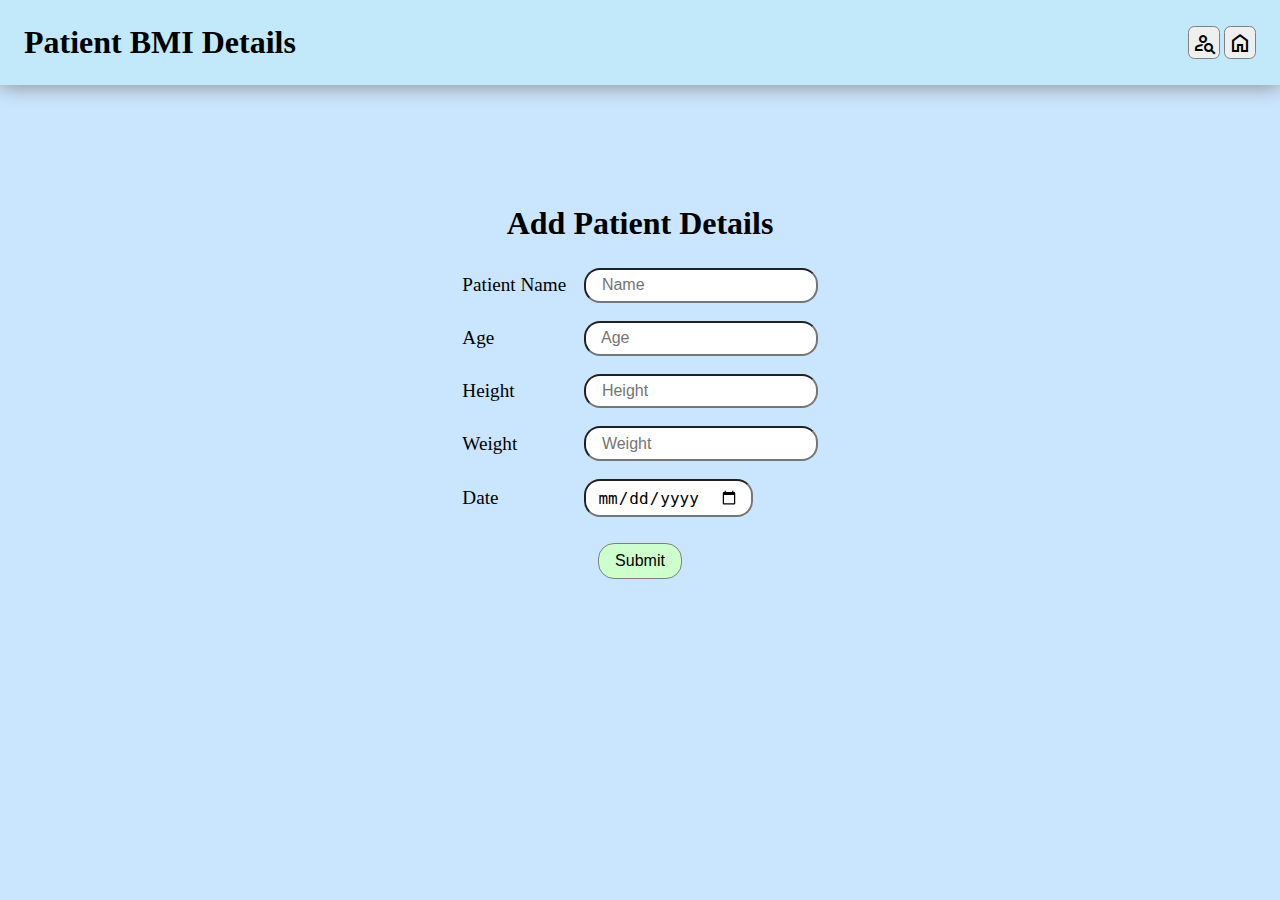
<file: Front-End/addPatient.html>
<!DOCTYPE html>
<html lang="en">
<head>
    <meta charset="UTF-8">
    <meta http-equiv="X-UA-Compatible" content="IE=edge">
    <meta name="viewport" content="width=device-width, initial-scale=1.0">
    <link rel="stylesheet" href="https://fonts.googleapis.com/css2?family=Material+Symbols+Outlined:opsz,wght,FILL,GRAD@48,400,0,0" />
    <link rel="stylesheet" href="https://fonts.googleapis.com/css2?family=Material+Symbols+Outlined:opsz,wght,FILL,GRAD@48,400,0,0" />
    <link rel="stylesheet" href="https://fonts.googleapis.com/css2?family=Material+Symbols+Outlined:opsz,wght,FILL,GRAD@48,400,0,0" />
    <link rel="stylesheet" href="css/addPatient.css" />
    <title> Add Patient Page </title>
</head>
<body>
    
    <div id="header-container">
        <h1 onclick="mainPage()"> Patient BMI Details </h1>
        <div id="option-box"> 
            <button type="button" onclick="searchPatient()"> 
                <span class="material-symbols-outlined"> person_search </span> 
            </button>
            <button type="button" onclick="mainPage()"> 
                <span class="material-symbols-outlined"> home </span>
            </button>
        </div>
    </div>

    <form>
        <div id="body-container">
            <h1> Add Patient Details </h1>
            <table>
                <tbody>
                    <tr>
                        <td class="formLabel"> <label for="patientName"> Patient Name </label> </td>
                        <td> <input class="formInput" type="text" id="patientName" name="patientName" placeholder=" Name " required /> </td>
                    </tr>
                    <tr>
                        <td class="formLabel"> <label for="Age"> Age </label> </td>
                        <td> <input class="formInput" type="number" id="Age" name="age" placeholder=" Age " required /> </td>
                    </tr>
                    <tr>
                        <td class="formLabel"> <label for="height"> Height </label> </td>
                        <td> <input class="formInput" type="number" id="height" name="height" placeholder=" Height " required /> </td>
                    </tr>
                    <tr>
                        <td class="formLabel"> <label for="weight"> Weight </label> </td>
                        <td> <input class="formInput" type="number" id="weight" name="weight" placeholder=" Weight " required /> </td>
                    </tr>
                    <tr>
                        <td class="formLabel"> <label for="testingDate"> Date </label> </td>
                        <td> <input class="formInput" type="date" id="testingDate" name="testingDate" placeholder=" Date " required /> </td>
                    </tr>
                </tbody>
            </table>
            <button type="submit" id="addPatient-btn"> Submit </button>
        </div>
    </form>

<script src="js/navPage.js"></script>
</body>
</html>
</file>
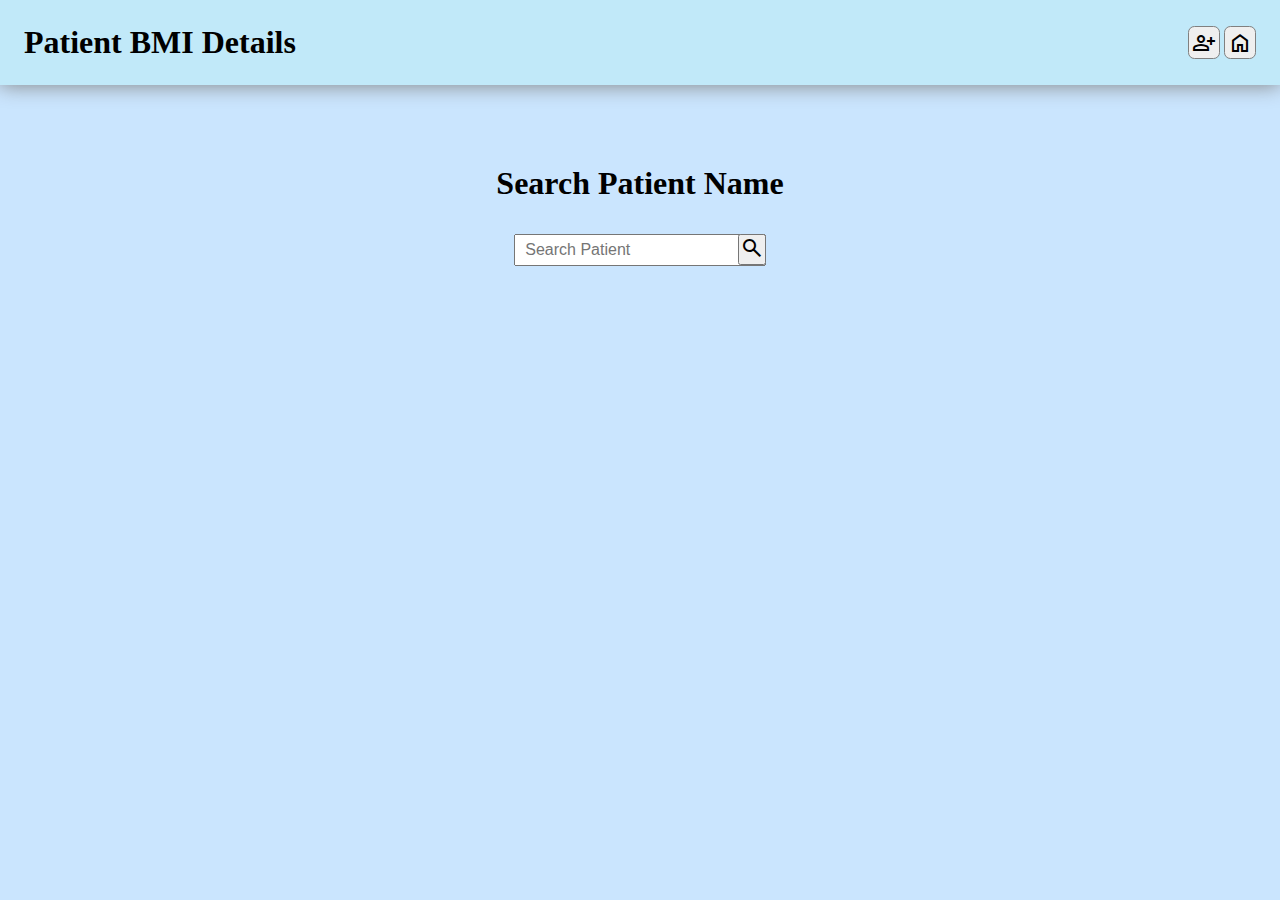
<file: Front-End/searchPatient.html>
<!DOCTYPE html>
<html lang="en">
<head>
    <meta charset="UTF-8">
    <meta http-equiv="X-UA-Compatible" content="IE=edge">
    <meta name="viewport" content="width=device-width, initial-scale=1.0">
    <link rel="stylesheet" href="https://fonts.googleapis.com/css2?family=Material+Symbols+Outlined:opsz,wght,FILL,GRAD@48,400,0,0" />
    <link rel="stylesheet" href="css/searchPatient.css" />
    <title> Search Patient Page </title>
    <style>
        input[type=search]::-ms-clear { display: none; width : 0; height: 0; }
        input[type=search]::-ms-reveal { display: none; width : 0; height: 0; }
        input[type="search"]::-webkit-search-decoration,
        input[type="search"]::-webkit-search-cancel-button,
        input[type="search"]::-webkit-search-results-button,
        input[type="search"]::-webkit-search-results-decoration { display: none; }
    </style>
</head>
<body>
    
    <div id="header-container">
        <h1 onclick="mainPage()"> Patient BMI Details </h1>
        <div id="option-box">
            <button type="button" onclick="addPatient()"> 
                <span class="material-symbols-outlined"> person_add </span>
            </button> 
            <button type="button" onclick="mainPage()"> 
                <span class="material-symbols-outlined"> home </span> 
            </button>
        </div>
    </div>
    
    <form>
        <div id="body-container">
            <h1> Search Patient Name </h1>
            <div>
                <input type="search" id="searchName" placeholder="Search Patient" />
                <button type="button" onclick="viewPatients()">
                    <span class="material-symbols-outlined"> search </span>
                </button>
            </div>
        </div>
    </form>

<script src="js/navPage.js"></script>
<script src="js/searchPatient.js"></script>
</body>
</html>
</file>
<file: Front-End/css/addPatient.css>
* {
    box-sizing: border-box;
    padding: 0;
    margin: 0;
}

body {
    background-color: rgb(202, 229, 254);
}

#header-container {
    display: flex;
    align-items: center;
    justify-content: space-between;
    padding: 1.5rem;
    background-color: rgb(193, 233, 249);
    box-shadow: 0 0 20px gray;
}

#header-container > h1 {
    cursor: pointer;
}

#header-container > #option-box > button {
    width: 2rem;
    border: solid 1px gray;
    border-radius: .4rem;
    height: 100%;
    cursor: pointer;
}

#header-container > #option-box > button > span {
    padding-top: 0.22rem;
}

#body-container {
    height: 70vh;
    display: flex;
    flex-direction: column;
    align-items: center;
    justify-content: center;
}

#body-container > h1 {
    padding-bottom: 1rem;
}

#body-container > table {
    font-size: 1.2rem;
}

#body-container > table > tbody > tr > td {
    padding: 0.5rem;
}

#body-container > table > tbody > tr > td > input {
    font-size: 1rem;
    padding: 0.4rem 0.7rem;
    border-radius: 1rem;
}

#body-container > #addPatient-btn {
    margin: 1rem;
    padding: 0.5rem 1rem;
    font-size: 1rem;
    border-radius: 1rem;
    background-color: #ccffcc;
    border: solid 0.5px gray;
    cursor: pointer;
}
</file>
<file: Front-End/css/searchPatient.css>
* {
    box-sizing: border-box;
    padding: 0;
    margin: 0;
}

body {
    background-color: rgb(202, 229, 254);
}

#header-container {
    display: flex;
    align-items: center;
    justify-content: space-between;
    padding: 1.5rem;
    background-color: rgb(193, 233, 249);
    box-shadow: 0 0 20px gray;
}

#header-container > h1 {
    cursor: pointer;
}

#header-container > #option-box > button {
    width: 2rem;
    border: solid 1px gray;
    border-radius: .4rem;
    height: 100%;
    cursor: pointer;
}

#header-container > #option-box > button > span {
    padding-top: 0.22rem;
}

#body-container {
    display: flex;
    flex-direction: column;
    align-items: center;
    padding: 5rem;
}

#body-container > h1 {
    padding-bottom: 2rem;
}

#body-container > div {
    position: relative;
}

#body-container > div > input {
    font-size: 1rem;
    padding: 0.3rem 2rem 0.3rem 0.6rem;
}

#body-container > div > button {
    position: absolute;
    top: 0;
    right: 0;
}
</file>
